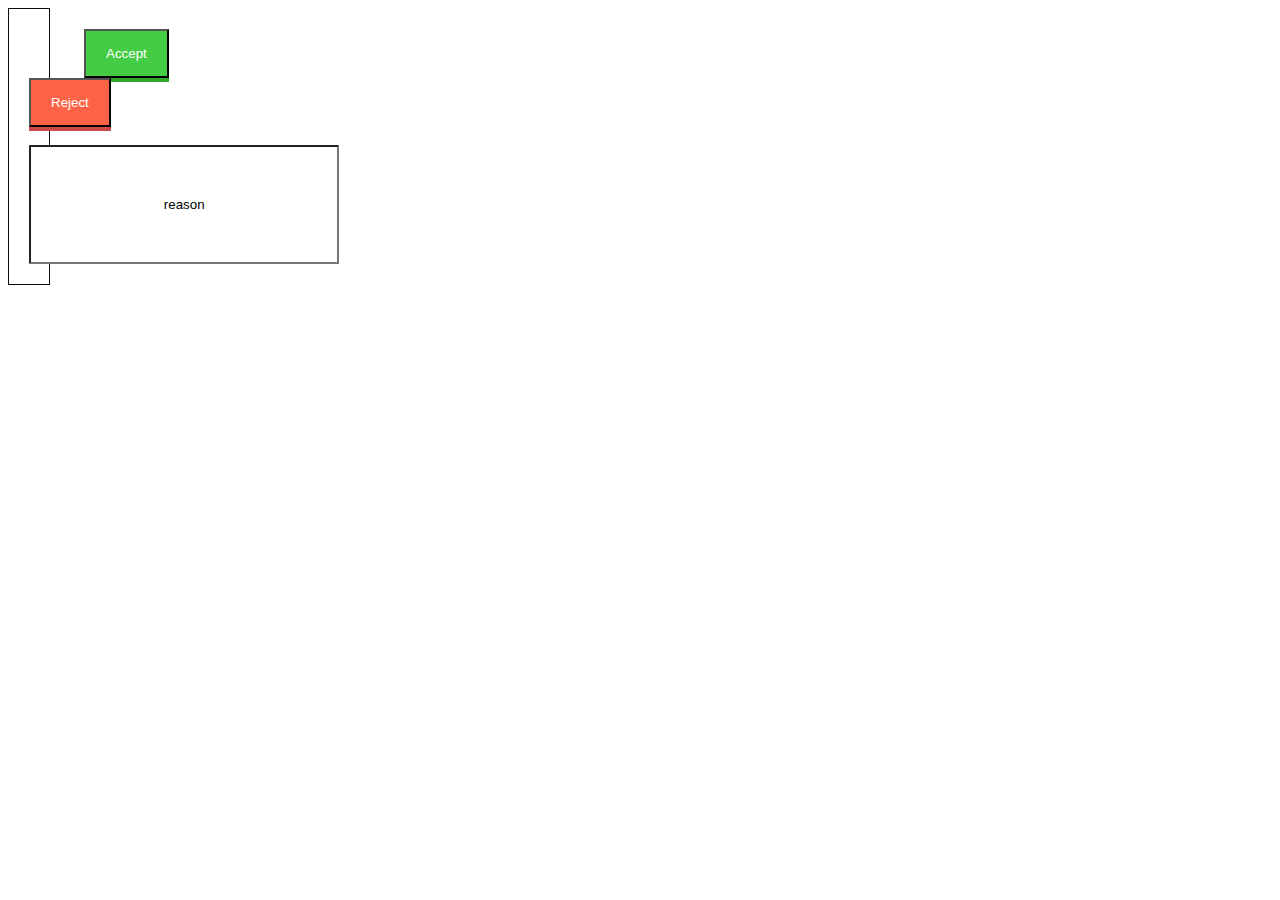
<file: form/buttonForm.html>
<!DOCTYPE html>
<html lang="en">
  <head>
    <meta charset="UTF-8" />
    <meta name="viewport" content="width=device-width, initial-scale=1.0" />
    <title>Document</title>
    <style>
      form {
        border: 1px solid #0b0b0b;
        margin-right: 44.5cm;

        padding: 20px;
      }
    </style>
  </head>
  <body>
    <form>
      <span style="margin-right: 55px"></span>
      <button
        type="submit"
        value="Accept"
        style="
          color: #fff;
          background: #44cc44;
          padding: 15px 20px;
          box-shadow: 0 4px 0 0 #2ea62e;
        "
        onmouseover="this.style.background='#6FE76'; this.style.boxShadow='0 4px 0 0 #7ED37E';"
        onmouseout="this.style.background='#44cc44'; this.style.boxShadow='0 4px 0 0 #2ea62e';"
      >
        Accept
      </button>
      <span style="margin: 0px 8px"></span>
      <button
        type="submit"
        value="Reject"
        style="
          color: #fff;
          background: tomato;
          padding: 15px 20px;
          box-shadow: 0 4px 0 0 #cb4949;
        "
        onmouseover="this.style.background='rgb(255, 147, 128)'; this.style.boxShadow='0 4px 0 0 #EF8282';"
        onmouseout="this.style.background='tomato'; this.style.boxShadow='0 4px 0 0 #cb4949';"
      >
        Reject
      </button>
      <br />
      <br />
      <input
        type="text"
        id="reason"
        value="reason"
        style="height: 3cm; width: 8cm; border-radius: 1px; text-align: center"
      />
    </form>
  </body>
</html>
</file>
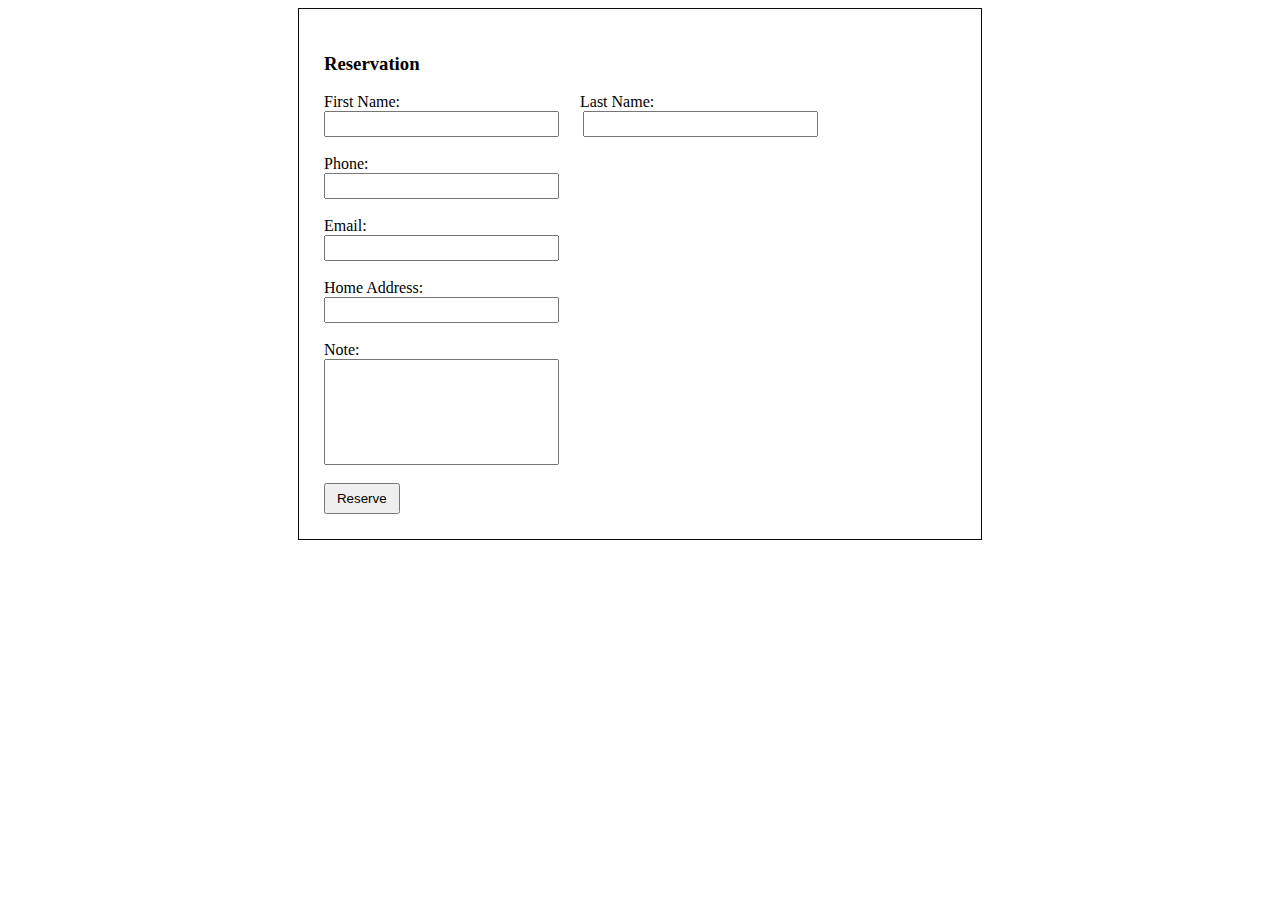
<file: form/reserveForm.html>
<!DOCTYPE html>
<html lang="en">
  <head>
    <meta charset="UTF-8" />
    <meta name="viewport" content="width=device-width, initial-scale=1.0" />
    <title>Document</title>
    <style>
      .contaner {
        display: flex;
      }
      form {
        border: 1px solid #0b0b0b;
        width: 50%;
        
        margin: auto;
        padding: 25px;
        /* padding-right: 40px; */
      }
    </style>
  </head>
  <body>
    <div class="contaner">
    <form method="post" onsubmit="return validateForm();">
      <h3>Reservation</h3>
      First Name: <span style="margin: 0 88px"></span> Last Name:<br />
      <input type="text" id="fname" style="width: 6cm; height: 20px" />
      <span style="margin: 0px 10px"></span>
      <input type="text" id="lname" style="width: 6cm; height: 20px" />
      <br />
      <br />
      Phone:
      <br />
      <input type="number" id="phone" style="width: 6cm; height: 20px" />
      <br />
      <br />
      Email:
      <br />
      <input type="email" id="email" style="width: 6cm; height: 20px" />
      <br />
      <br />
      Home Address:
      <br />
      <input type="text" id="address" style="width: 6cm; height: 20px" />
      <br />
      <br />
      Note:
      <br />
      <input type="text" id="note" style="width: 6cm; height: 100px" />
      <br />
      <br />
      <button
        type="submit"
        value="reserve"
        id="reserve"
        style="height: 0.8cm; width: 2cm"
      >
        Reserve
      </button>
    </form>
  </div>
  </body>
</html>
</file>
